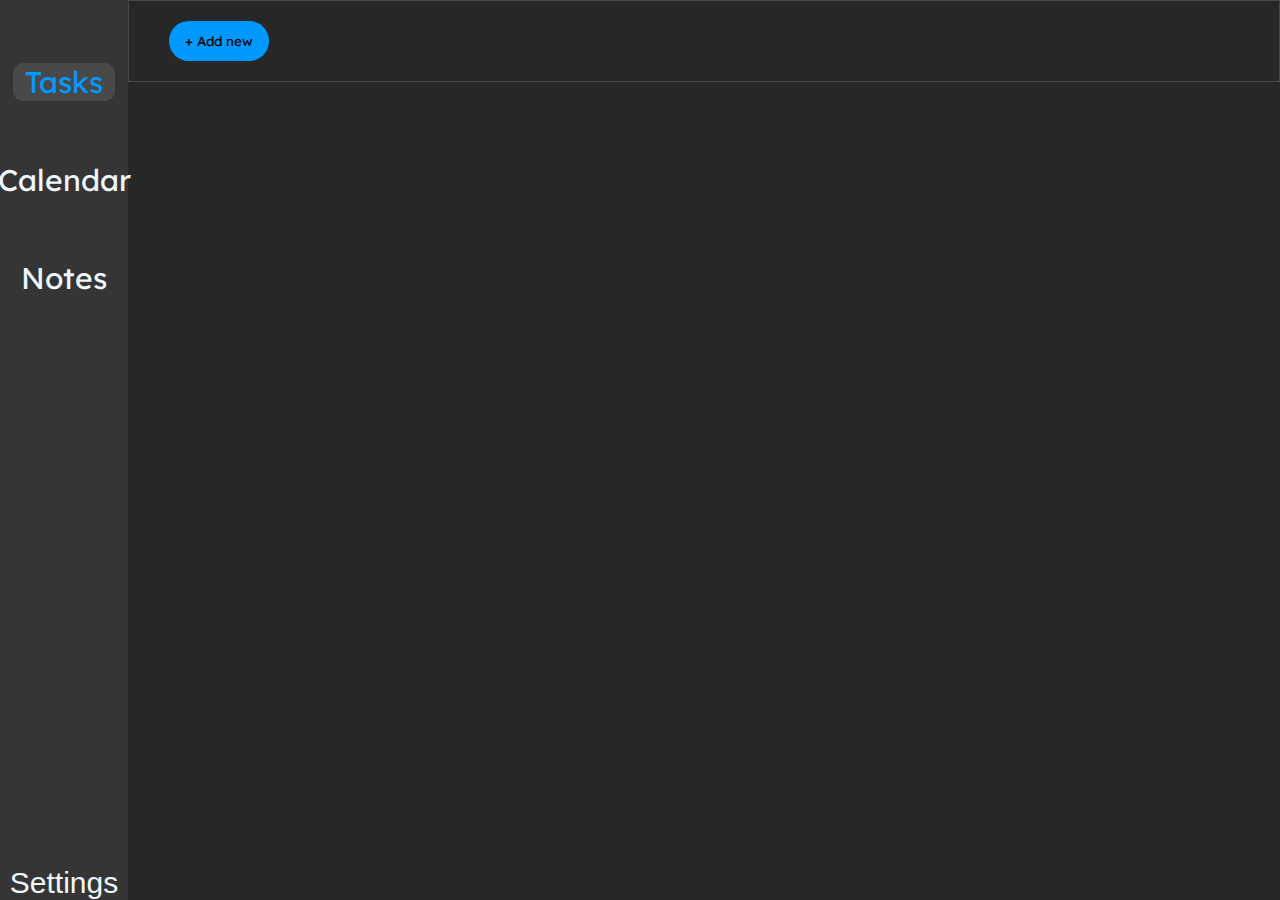
<file: index.html>
<html lang="en">
<head>
    <title>ToDoList</title>
    <link rel="stylesheet" href="styles.css">
    <link href="https://fonts.googleapis.com/css2?family=Playwrite+HU:wght@100..400&display=swap" rel="stylesheet">
    <link href="https://fonts.googleapis.com/css2?family=Lexend:wght@100..900&display=swap" rel="stylesheet">
    <link href="https://fonts.googleapis.com/css2?family=Pacifico&display=swap" rel="stylesheet">
    <link href="https://fonts.googleapis.com/css2?family=Kalam:wght@300;400;700&display=swap" rel="stylesheet">
</head>
<body>
  <main class="layout">
    <header class="navbar">
      <ul>
        <li id="active" ><a id = "active" href="index.html">Tasks</a></li>
        <li><a href="calendar.html">Calendar</a></li>
        <li><a href="notes.html">Notes</a></li>
      </ul>
      <button id="settings">Settings</button>
    </header>

    <section class="content">
      <div class="upper">
        <button id = "open">+ Add new</button>
      </div>
        <div class="template-container">
         
          <div class="hidden task-box" id="template">
            <button class="checkmark">
              <svg width="300" height="300" viewBox="0 0 24 24" fill="none"
                  xmlns="http://www.w3.org/2000/svg">
                <path d="M5 13L9 17L19 7" stroke="#32cd32" stroke-width="2"
                      stroke-linecap="round" stroke-linejoin="round"/>
              </svg>
            </button>
              <div class="template-text">
                <h1 class="task-name-temp">Task Name</h1>
                <p class="task-temp-des">task des</p>
                <h2 class="task-temp-time">time</h2>               
              </div>

              
            </div>
        </div>

    </section>

    <div class="modal-container" id="modal-container"> 
        <div class="modal">
            <h1>Create task</h1>
            <input  id= "task-name" placeholder="Task name" />
            <textarea  id="task-des" placeholder="Task descripton..."></textarea>
            <div class="select-container">
              <span>Estimated time</span>
              <select id= "select-box" class="select-box">
                <option value="5 min">5 min</option>
                <option value="10 min">10 min</option>
                <option value="15 min">15 min</option>
                <option value="30 min">30 min</option>
                <option value="1:00 hour">1:00 hour</option>
                <option value="1:30 hours">1:30 hours</option>
                <option value="2:00 hours">2:00 hours</option>
                <option value="3:00 hours">3:00 hours</option>
                <option value="4:00 hours">4:00 hours</option>
              </select>
            </div>


            <div class="modal-buttons">
              <button id="close">Cancel</button>
              <button type= "submit" id="submit">Submit</button>
          
            </div>

        </div>
              
              <script src="modal.js"></script>
              <script src="submit.js"></script>
      </div>



  </main>
  
</body>
</html>
</file>
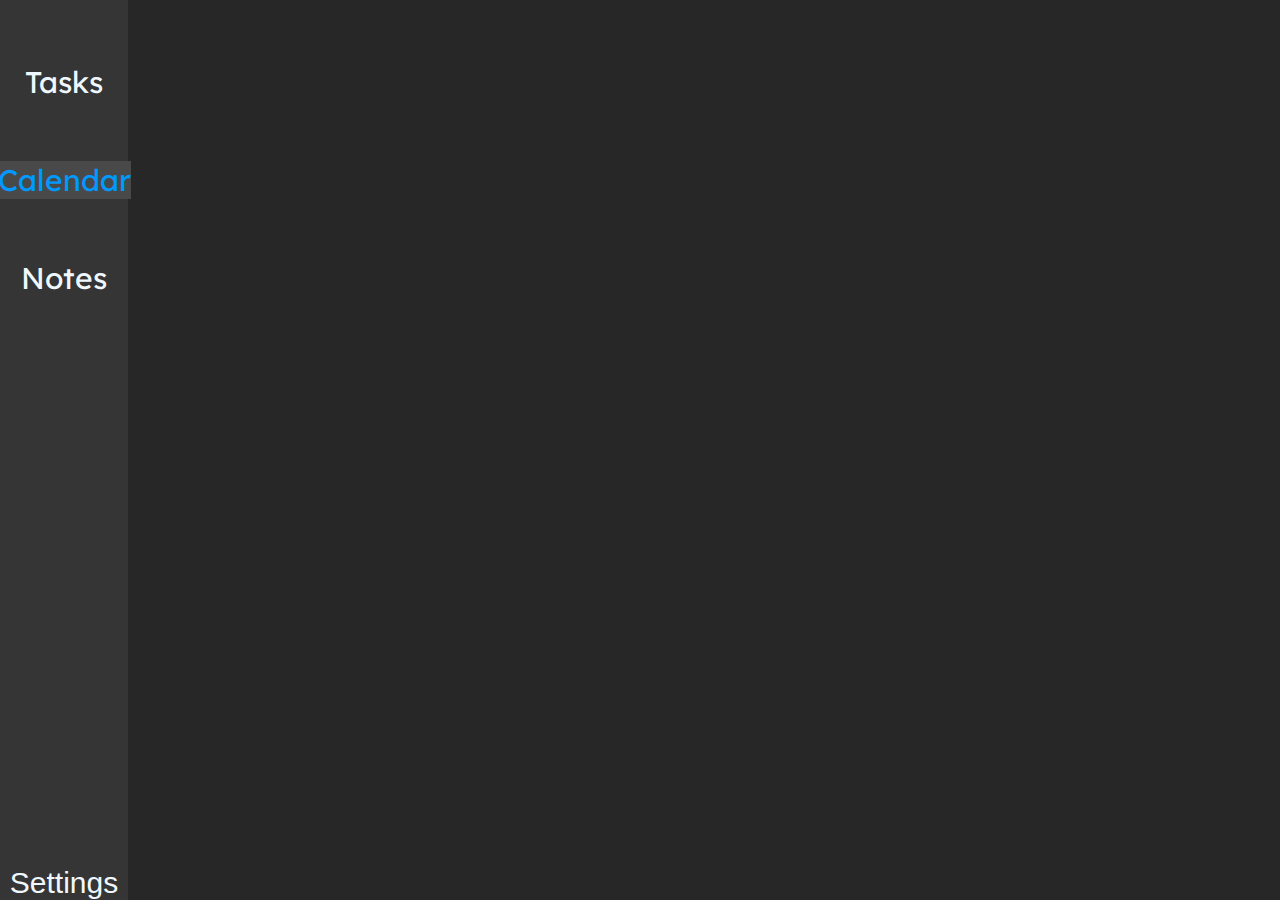
<file: calendar.html>
<html lang="en">
<head>
    <title>ToDoList</title>
    <link rel="stylesheet" href="styles.css">
    <link href="https://fonts.googleapis.com/css2?family=Playwrite+HU:wght@100..400&display=swap" rel="stylesheet">
    <link href="https://fonts.googleapis.com/css2?family=Lexend:wght@100..900&display=swap" rel="stylesheet">
    <link href="https://fonts.googleapis.com/css2?family=Pacifico&display=swap" rel="stylesheet">
    <link href="https://fonts.googleapis.com/css2?family=Kalam:wght@300;400;700&display=swap" rel="stylesheet">
</head>
<body>
    <header class="navbar">
      <ul>
        <li><a href="index.html">Tasks</a></li>
        <li id="active" ><a  id="active" href="calendar.html">Calendar</a></li>
        <li><a href="notes.html">Notes</a></li>
      </ul>

      <button id = "settings">Settings</button>
      
    </header>
</body>
</html>
</file>
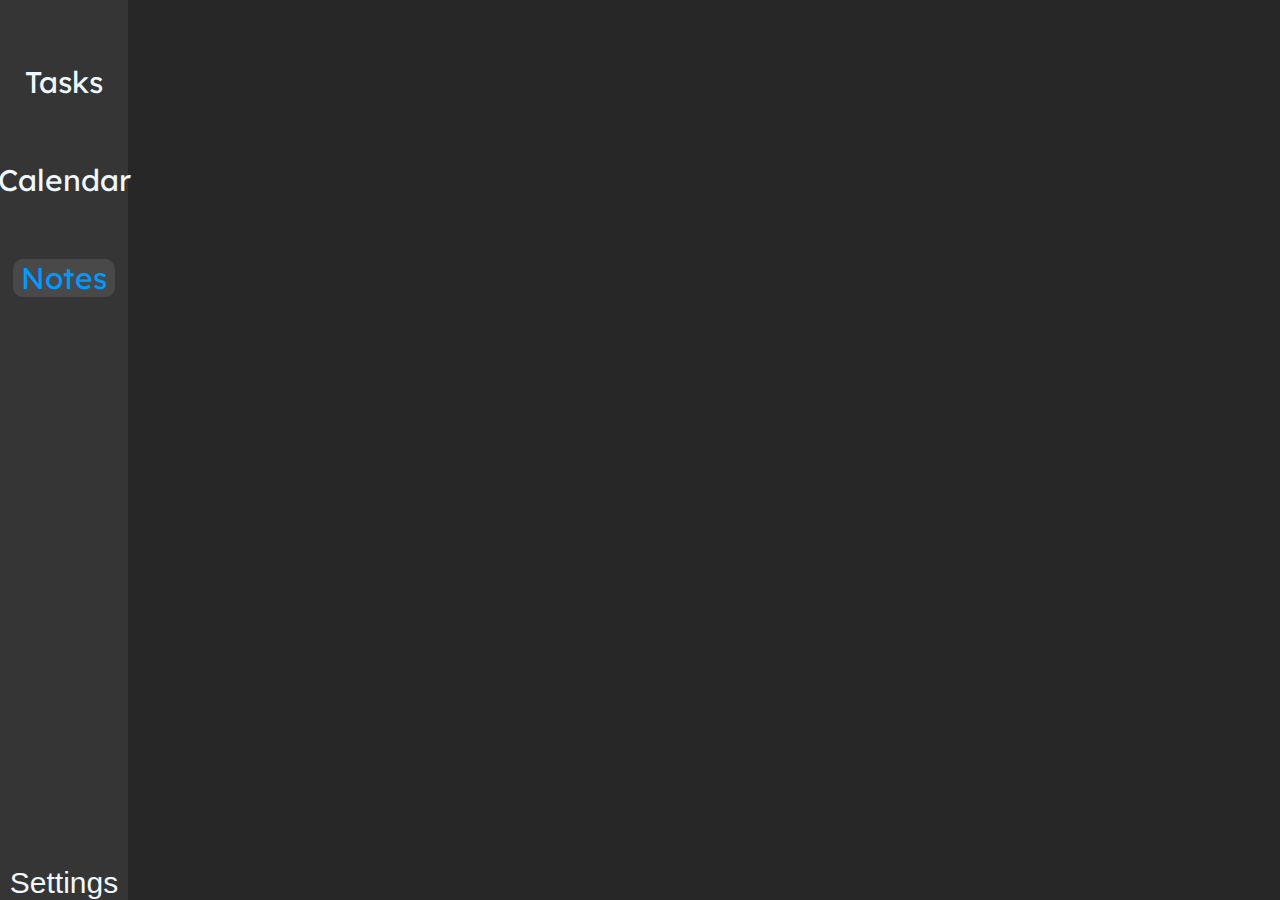
<file: notes.html>
<html lang="en">
<head>
    <title>ToDoList</title>
    <link rel="stylesheet" href="styles.css">
    <link href="https://fonts.googleapis.com/css2?family=Playwrite+HU:wght@100..400&display=swap" rel="stylesheet">
    <link href="https://fonts.googleapis.com/css2?family=Lexend:wght@100..900&display=swap" rel="stylesheet">
    <link href="https://fonts.googleapis.com/css2?family=Pacifico&display=swap" rel="stylesheet">
    <link href="https://fonts.googleapis.com/css2?family=Kalam:wght@300;400;700&display=swap" rel="stylesheet">
</head>
<body>
    <header class="navbar">
      <ul>
        <li><a href="index.html">Tasks</a></li>
        <li><a href="calendar.html">Calendar</a></li>
        <li id="active"><a  id="active" href="notes.html">Notes</a></li>
      </ul>

      <button id = "settings">Settings</button>
      
    </header>
</body>
</html>
</file>
<file: styles.css>
:root{
    --base-color:rgb(39, 39, 39);
    --highlight-color:rgb(255, 174, 0);
    --footer-color: rgb(48, 48, 48);
    --locbox-color:rgb(48, 48, 48);
    --text-color:aliceblue;
    --loctext-color: rgb(234, 233, 230);
    --footertext-color:aliceblue;
}


body{
   background-color: var(--base-color);
    height: 100%;
    margin: 0px;
    padding: 0px;
    font-family: "Lexend";
    

}

.layout {
    display: flex;
    height: 100vh;
}

.content {
    flex-grow: 1;
    padding: 0;
    display: flex;
    flex-direction: column;
}
.navbar{
    
    background-color: rgb(53, 53, 53);
    height: 100%;
    display:flex;
    width: 10%;
    justify-content: space-between;
    flex-direction: column;
    align-items: center;
    

}
.navbar ul{
    padding: 0;
    display: flex;
    align-items: center;
    justify-content: center;
    flex-direction: column;
    width: 100%;
    height: 40%;
    
    margin:0;
    padding: 0;
}
.navbar li{
   list-style-type: none;
   margin: 30px;
   width: 80%;
   font-size: 30px;
   display: flex;
   justify-content: center;
   transition: background-color 0.3s ease; 
   
   border-radius: 10px;
   
}
.navbar #active{
    background-color: rgb(73, 73, 73);
}
a{
    text-decoration:none;
    color:var(--text-color);
    
}
.navbar li #active {
    color:rgb(0, 153, 255);
    

}

.navbar li:hover{
    background-color: rgb(73, 73, 73);
    
}
#settings{
    display: flex;
    justify-content: center;
    font-size: 30px;
    width: 80%;
    border-radius: 10px;
    background-color: inherit;
    color:aliceblue;
    background: none;
    border: none;
    padding: 0;
    cursor: pointer;
    transition: background-color 0.3s ease;
        
}
#settings:hover{
  background-color: rgb(73, 73, 73);
}

.upper{
    display:flex;
    border-color: rgba(240, 248, 255, 0.164);
    justify-content: start;
    margin: 0;
    padding: 20px;
    border-style: solid;
    border-width: 1px;
}
.upper button{
    border:none;
    background-color: rgb(0, 153, 255);
    height: 40px;
    width: 100px;
    border-radius: 30px;
    cursor:pointer;
    font-family: "Lexend";
    transition: background-color 0.3s  ease ;
    margin-left: 20px;
    padding: 0;
}

.upper button:hover{
    background-color: rgb(58, 176, 255);
    
}



.modal-container{
     position:fixed;
     top:0;
     left:0;
     height: 100vh;
     width: 100vw;
     background-color: rgba(0,0,0,0.3);
     display: flex;
     justify-content: center;
     align-items: center;
     flex-direction: column;
     opacity: 0;
     pointer-events: none;
     transition: opacity 0.3s ease;
     
    
   
}
.modal-container.show{
    pointer-events: auto;
    opacity: 1;
    
}

.modal{
    background-color: rgb(73, 73, 73);
    width: 600px;
    height: 400px;
    display: flex;               
    flex-direction: column;    
    gap: 10px;              
    padding: 20px;              
    border-radius: 10px;    
    box-shadow: rgba(0, 0, 0, 0.35) 0px 5px 15px;
}

.modal h1{
    color:aliceblue;
    margin: 0;
}

.modal input{
    border-radius: 5px;
    height: 40px;
    background-color: inherit;
    border-style: solid;
    border-color: var(--base-color);
    border-width: 1px;
    color:aliceblue;
}
.modal textarea{
    border-radius: 5px;
    height: 200px;
    background-color: inherit;
    border-style: solid;
    border-color: var(--base-color);
    border-width: 1px;
    color:aliceblue;
    resize: none;
}

::placeholder{
    color:rgb(116, 116, 116);
}
.modal button{
    
    border-radius: 5px;
    height: 40px;
    width: 80px;
    background-color: inherit;
    border-style: solid;
    border-color: var(--base-color);
    border-width: 1px;
    color:var(--base-color);
    box-shadow: rgba(0, 0, 0, 0.35) 0px 5px 15px;
    transition: 0.3s ease;
}

.modal button:hover{
    transform: scale(1.1)
}

.modal-buttons{
    display: flex;
    justify-content: end;
    align-items: end;
    gap:10px;
    
}

.select-container{
    display: flex;
    flex-direction: column;

}

.select-box{
    border-radius: 10px;
    width: 110px;
    background-color: inherit;
    color:rgb(116, 116, 116);
    border-color:var(--base-color);
   box-shadow: rgba(0, 0, 0, 0.35) 0px 5px 15px;
}

.select-container span{
    color:aliceblue;
}
.hidden{
    display: none !important;
}

.task-box{
    background-color: var(--highlight-color);
    width: 300px;
    height: 300px;
    margin: 30px;
    padding: 0;
    border-radius: 30px;
    box-shadow: rgba(0, 0, 0, 0.35) 0px 5px 15px;
    

}

.template-container{
    display: flex;
    flex-direction: row;
    height: 100%;
}


.checkmark{
  position: absolute;
  background-color: rgba(0, 0, 0, 0.377);
  width: 300px;
  height: 300px;
  margin: 0;
  border-radius: 30px;
  display: flex;
  justify-content: center;
  align-items: center;
  opacity: 0;
  border:none;
  transition: opacity 0.3s ease;



  
}

.checkmark:hover{
    opacity: 1;
}

.template-text{

  word-wrap: break-word;
  overflow-wrap: break-word;
  white-space: normal;
  overflow: hidden;
  text-align: center;
  display: flex;
  flex-direction: column;
  width: 300px;
  height: 300px;
  justify-content: space-around;
  align-items: center;
  text-align: center;
}

.task-name-temp,
.task-temp-des,
.task-temp-time {
  margin: 10px 0; 
  max-width: 90%;
  text-align: center;
  word-wrap: break-word;
}
</file>
